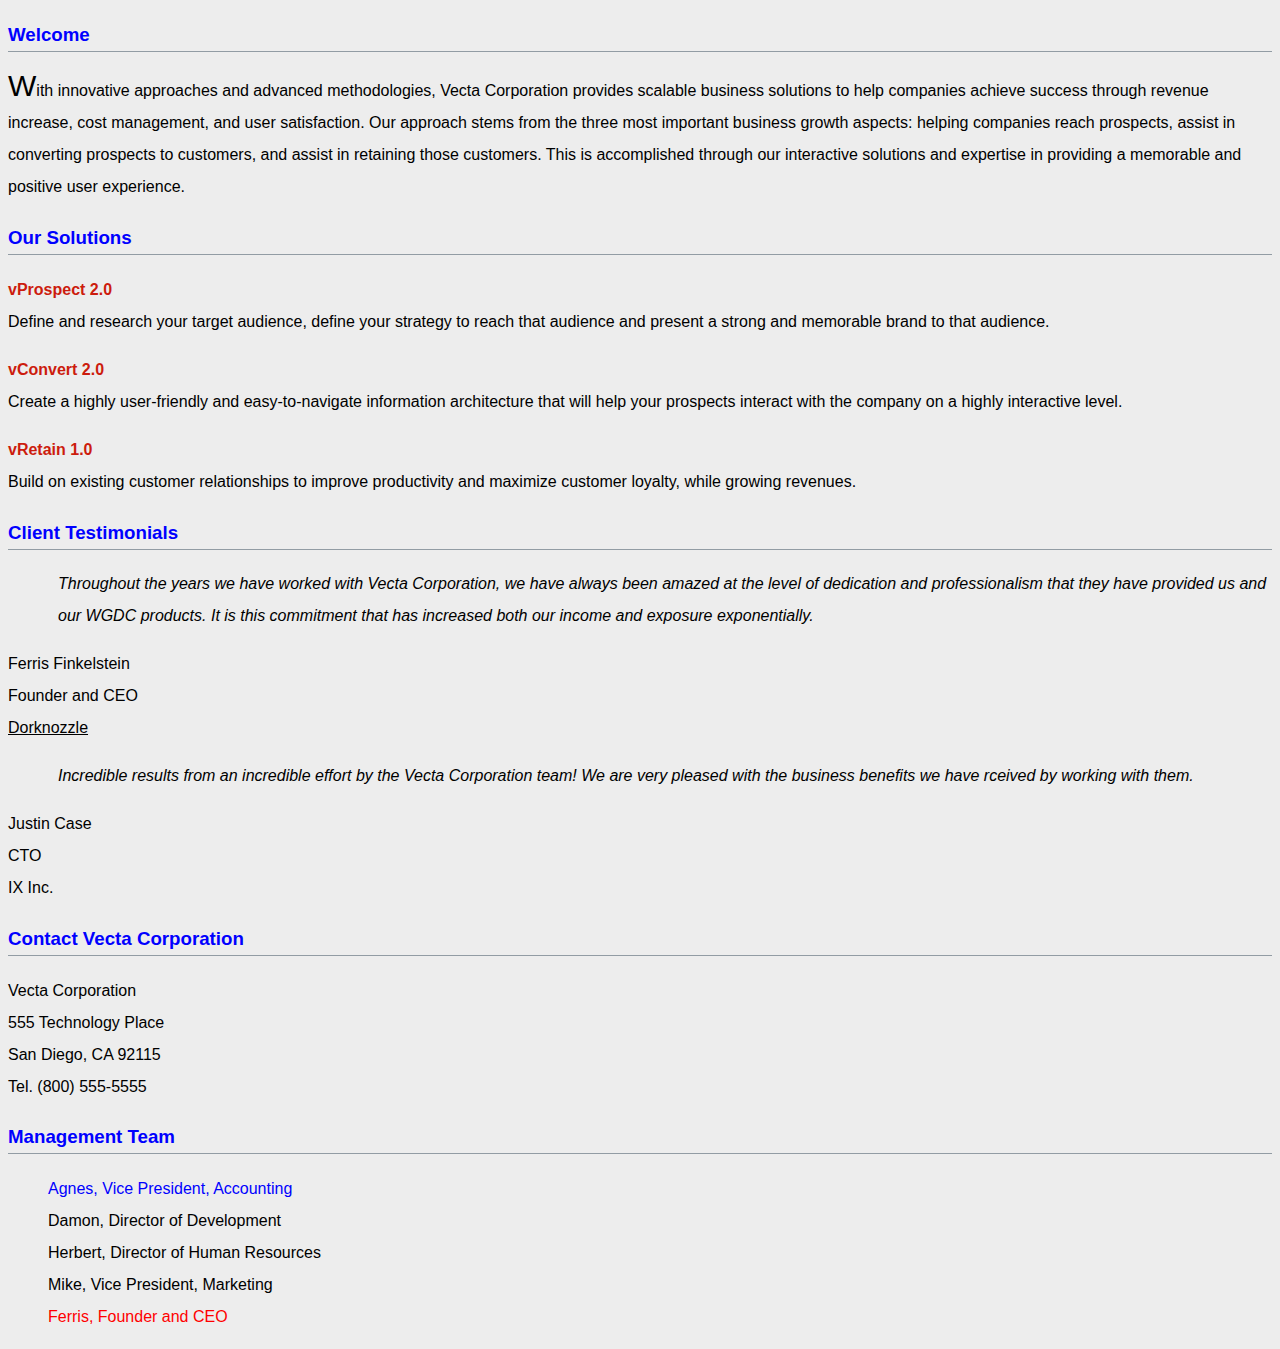
<file: part1/index.html>
<!doctype html>
<html lang="en">
<head>
<meta charset="utf-8">
<title>Welcome to Vecta Corp.</title>
<link href="styles/style.css" rel="stylesheet">
</head>

<body>
<h3>Welcome</h3>

<p>With innovative approaches and advanced methodologies, Vecta Corporation provides scalable business solutions to help companies achieve success through revenue increase, cost management, and user satisfaction. Our approach stems from the three most important business growth aspects: helping companies reach prospects, assist in converting prospects to customers, and assist in retaining those customers. This is accomplished through our interactive solutions and expertise in providing a memorable and positive user experience.</p>

<h3>Our Solutions</h3>

<p class="solution">vProspect 2.0<br>
Define and research your target audience, define your strategy to reach that audience and present a strong and memorable brand to that audience.</p>

<p class="solution">vConvert 2.0<br>
Create a highly user-friendly and easy-to-navigate information architecture that will help your prospects interact with the company on a highly interactive level.</p>

<p class="solution">vRetain 1.0<br>
Build on existing customer relationships to improve productivity and maximize customer loyalty, while growing revenues.</p>

<h3>Client Testimonials</h3>

<p id="testimonial1">Throughout the years we have worked with Vecta Corporation, we have always been amazed at the level of dedication and professionalism that they have provided us and our WGDC products. It is this commitment that has increased both our income and exposure exponentially.</p>
<p>Ferris Finkelstein<br>
Founder and CEO<br>
<a href="http://www.dorknozzle.com">Dorknozzle</a></p>

<p id="testimonial2">Incredible results from an incredible effort by the Vecta Corporation team! We are very pleased with the business benefits we have rceived by working with them.</p>
<p>Justin Case<br>
CTO<br>
IX Inc.</p>

<h3>Contact Vecta Corporation</h3>

<p>Vecta Corporation<br>
555 Technology Place<br>
San Diego, CA 92115<br>
Tel. (800) 555-5555</p>

<h3>Management Team</h3>

<ul>
    <li>Agnes, Vice President, Accounting</li>
    <li>Damon, Director of Development</li>
    <li>Herbert, Director of Human Resources</li>
    <li>Mike, Vice President, Marketing</li>
    <li>Ferris, Founder and CEO</li>
</ul>
</body>
</html>
</file>
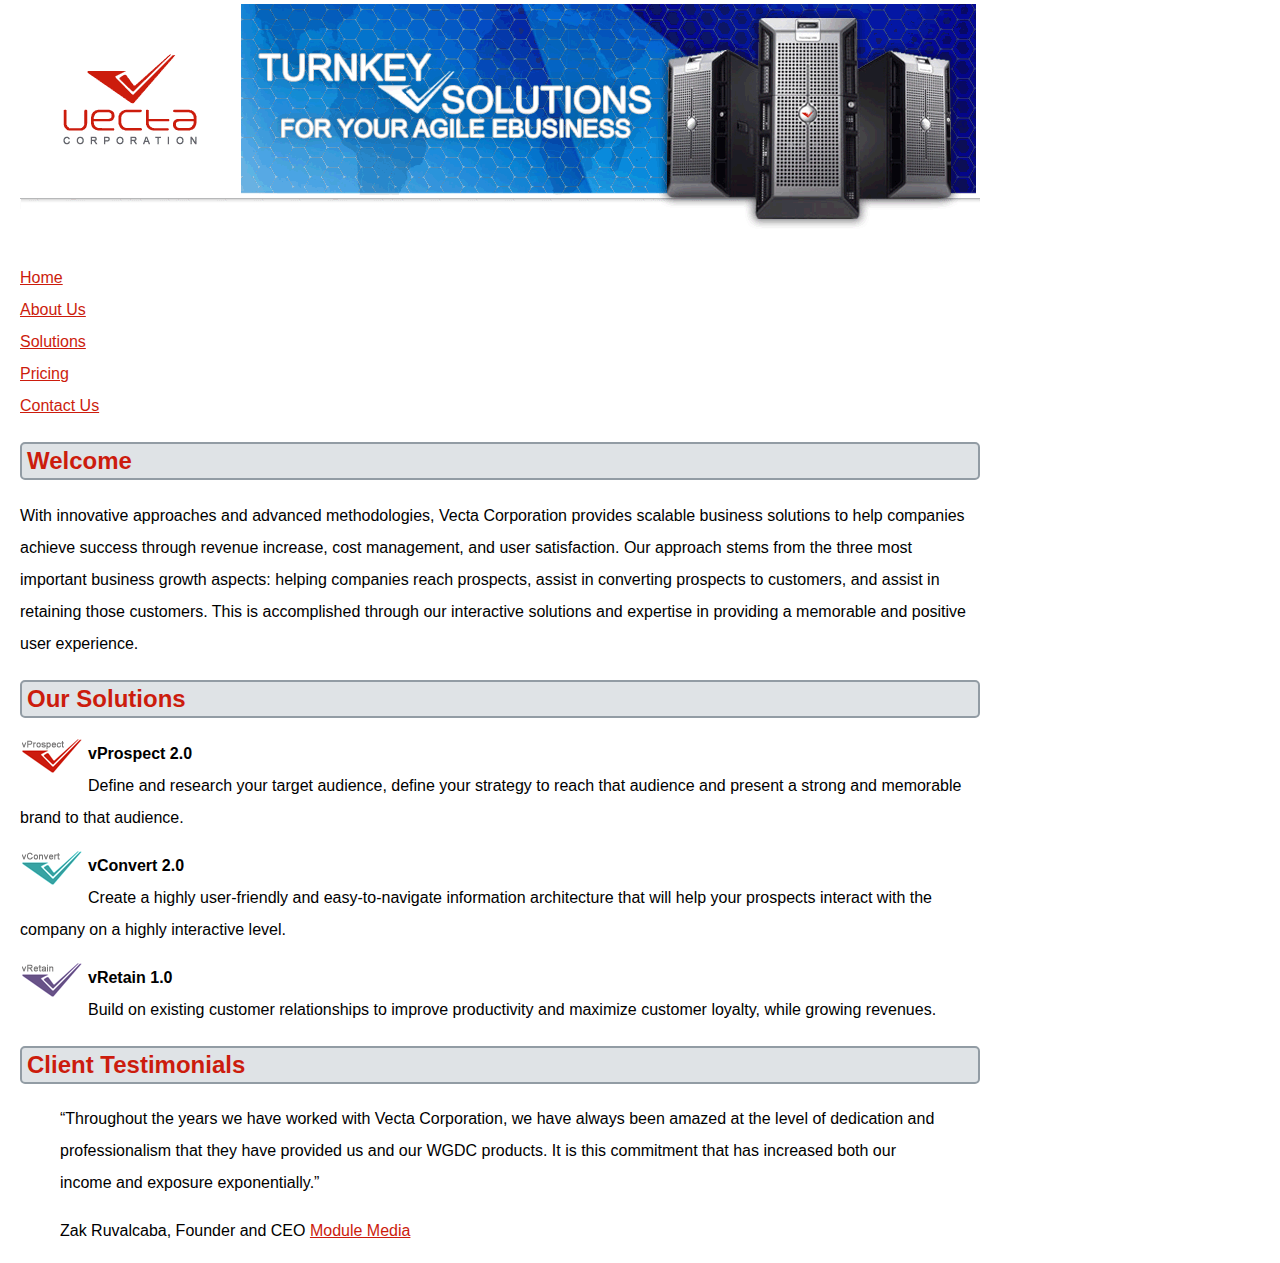
<file: part2/vectacorp/index.html>
<!doctype html>
<html lang="en">
<head>
	<meta charset="utf-8">
    <title>Welcome to Vecta Corporation</title>
    <link href="styles/style.css" rel="stylesheet">
<style>
p:not(:first-of-type):first-line { 
    font-weight: bold; 
}  

</style>

</head>

<body>
<img src="images/header.gif" alt="">
<ul>
    <li><a href="index.html">Home</a></li>
    <li><a href="aboutus.html">About Us</a></li>
    <li><a href="solutions.html">Solutions</a></li>
    <li><a href="pricing.html">Pricing</a></li>
    <li><a href="contactus.html">Contact Us</a></li>
</ul>
<h2>Welcome</h2>
<p>With innovative approaches and advanced methodologies, Vecta Corporation provides scalable business solutions to help companies achieve success through revenue increase, cost management, and user satisfaction. Our approach stems from the three most important business growth aspects: helping companies reach prospects, assist in converting prospects to customers, and assist in retaining those customers. This is accomplished through our interactive solutions and expertise in providing a memorable and positive user experience.</p>
<h2>Our Solutions</h2>
<p><img src="images/logo_vprospect.gif"  alt=""> vProspect 2.0<br>
Define and research your target audience, define your strategy to reach that audience and present a strong and memorable brand to that audience.</p>
<p><img src="images/logo_vconvert.gif"  alt=""> vConvert 2.0<br>
Create a highly user-friendly and easy-to-navigate information architecture that will help your prospects interact with the company on a highly interactive level.</p>
<p><img src="images/logo_vretain.gif"   alt=""> vRetain 1.0<br>
Build on existing customer relationships to improve productivity and maximize customer loyalty, while growing revenues.</p>
<h2>Client Testimonials</h2>
<blockquote><q>Throughout the years we have worked with Vecta Corporation, we have always been amazed at the level of dedication and professionalism that they have provided us and our WGDC products. It is this commitment that has increased both our income and exposure exponentially.</q></blockquote>
<blockquote>Zak Ruvalcaba, Founder and CEO <a href="http://www.modulemedia.com" target="_blank">Module Media</a></blockquote>
</body>
</html>
</file>
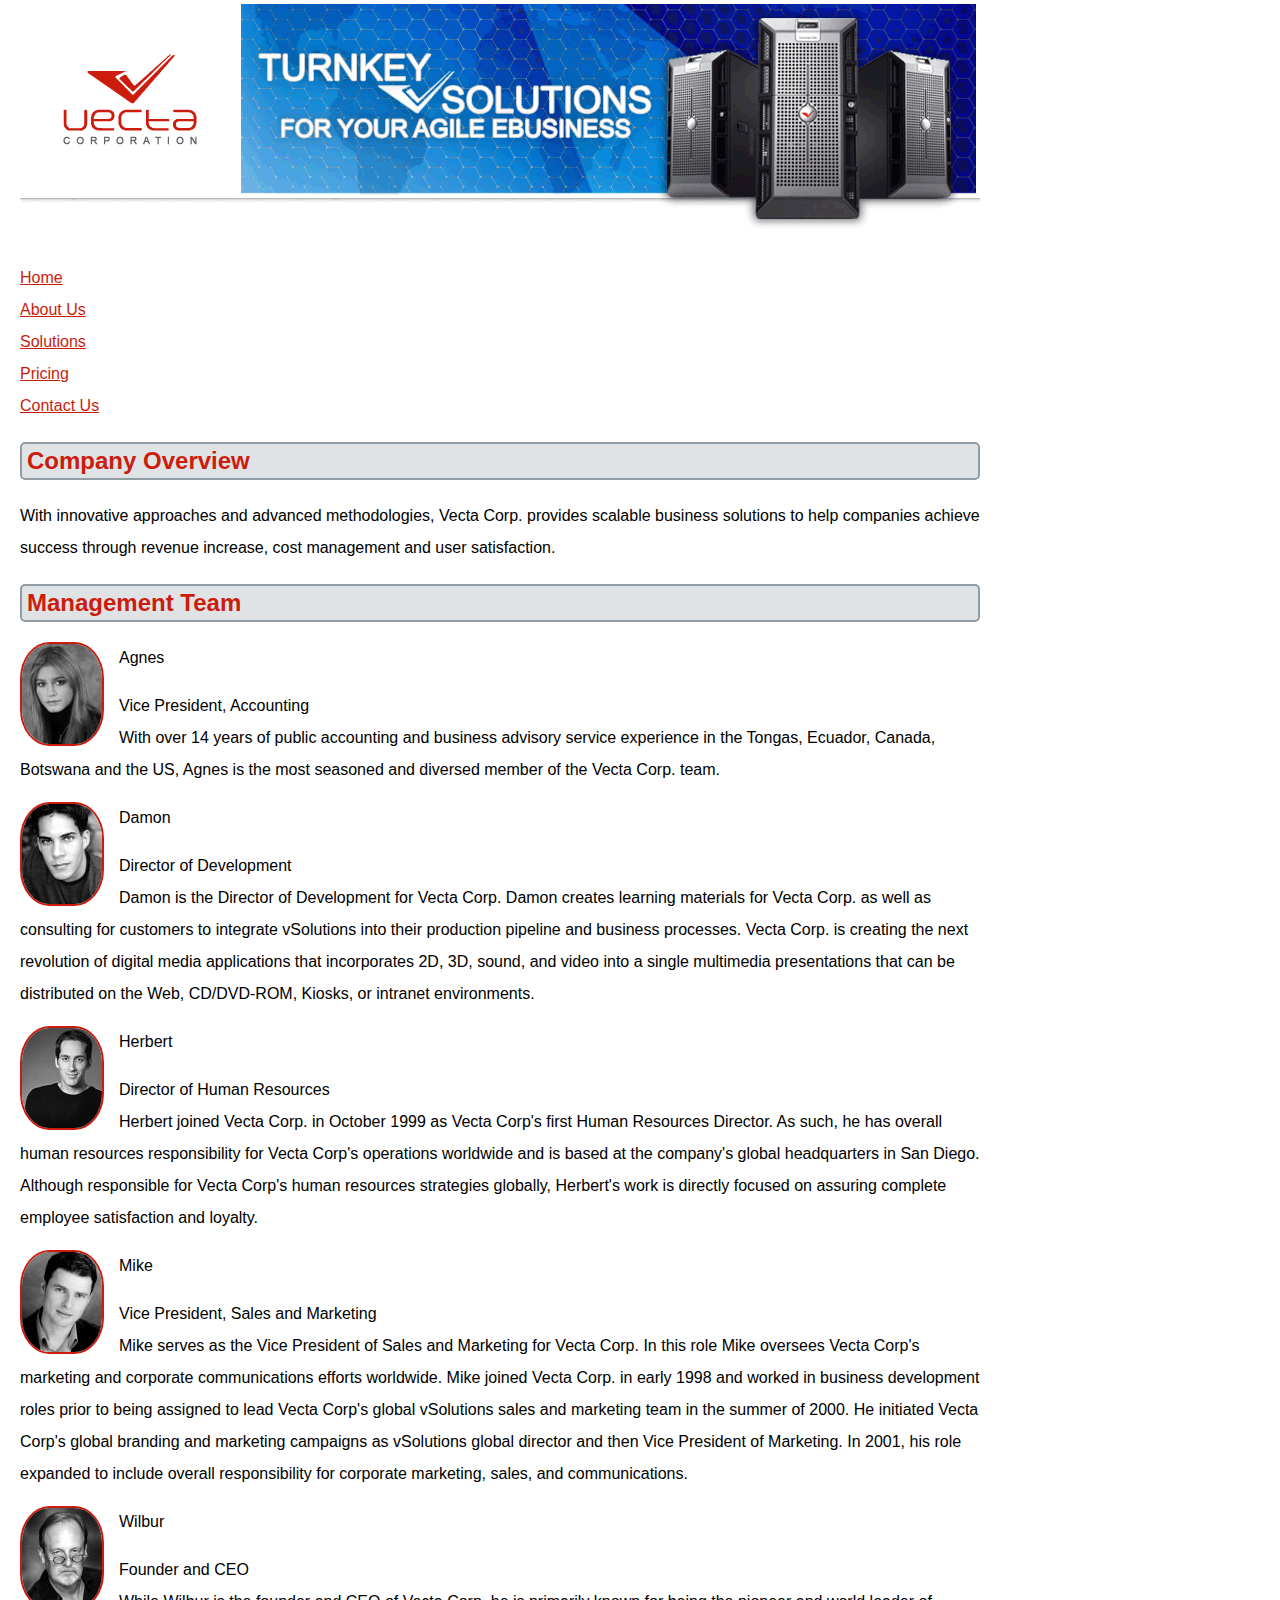
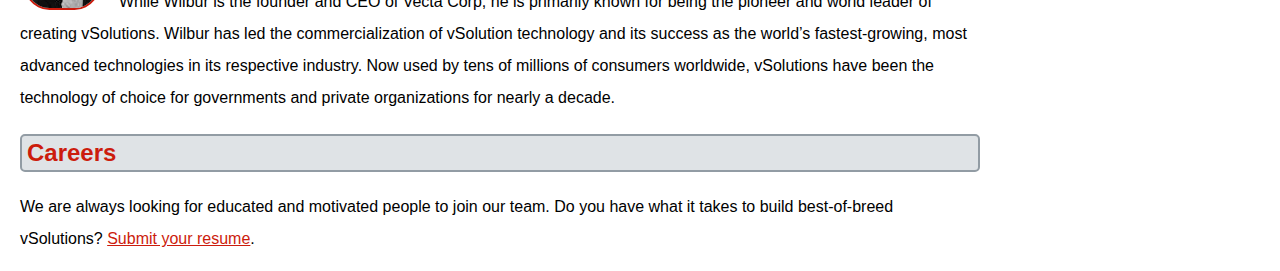
<file: part2/vectacorp/aboutus.html>
<!doctype html>
<html lang="en">
<head>
	<meta charset="utf-8">
    <title>About Vecta Corporation</title>
    <link href="styles/style.css" rel="stylesheet">
</head>

<body >
<img src="images/header.gif" alt="">
<ul>
    <li><a href="index.html">Home</a></li>
    <li><a href="aboutus.html">About Us</a></li>
    <li><a href="solutions.html">Solutions</a></li>
    <li><a href="pricing.html">Pricing</a></li>
    <li><a href="contactus.html">Contact Us</a></li>
</ul>
<h2>Company Overview</h2>
<p>With innovative approaches and advanced methodologies, Vecta Corp. provides scalable business solutions to help companies achieve success through revenue increase, cost management and user satisfaction.</p>
<h2>Management Team</h2>
    <section class="aboutus"><img src="images/head_agnes.gif"  alt="Agnes"> Agnes<br>
    <p>Vice President, Accounting<br>
    With over 14 years of public accounting and business advisory service experience in the Tongas, Ecuador, Canada, Botswana and the US, Agnes is the most seasoned and diversed member of the Vecta Corp. team.</p>
    </section>
    
    <section class="aboutus"><img src="images/head_damon.gif"  alt="Damon"> Damon<br>
    <p>Director of Development<br>
    Damon is the Director of Development for Vecta Corp. Damon creates learning materials for Vecta Corp. as well as consulting for customers to integrate vSolutions into their production pipeline and business processes. Vecta Corp. is creating the next revolution of digital media applications that incorporates 2D, 3D, sound, and video into a single multimedia presentations that can be distributed on the Web, CD/DVD-ROM, Kiosks, or intranet environments.</p>
    </section>
    <section class="aboutus"><img src="images/head_herbert.gif"  alt=""> Herbert<br>
    <p>Director of Human Resources<br>
    Herbert joined Vecta Corp. in October 1999 as Vecta Corp's first Human Resources Director. As such, he has overall human resources responsibility for Vecta Corp's operations worldwide and is based at the company's global headquarters in San Diego. Although responsible for Vecta Corp's human resources strategies globally, Herbert's work is directly focused on assuring complete employee satisfaction and loyalty.</p>
    </section>
    <section class="aboutus"><img src="images/head_mike.gif" alt="Mike"> Mike<br>
    <p>Vice President, Sales and Marketing<br>
    Mike serves as the Vice President of Sales and Marketing for Vecta Corp. In this role Mike oversees Vecta Corp's marketing and corporate communications efforts worldwide. Mike joined Vecta Corp. in early 1998 and worked in business development roles prior to being assigned to lead Vecta Corp's global vSolutions sales and marketing team in the summer of 2000. He initiated Vecta Corp's global branding and marketing campaigns as vSolutions global director and then Vice President of Marketing. In 2001, his role expanded to include overall responsibility for corporate marketing, sales, and communications.</p>
    </section>
    <section class="aboutus"><img src="images/head_wilbur.gif"  alt="Wilbur"> Wilbur<br>
    <p>Founder and CEO<br>
    While Wilbur is the founder and CEO of Vecta Corp, he is primarily known for being the pioneer and world leader of creating vSolutions. Wilbur has led the commercialization of vSolution technology and its success as the world’s fastest-growing, most advanced technologies in its respective industry. Now used by tens of millions of consumers worldwide, vSolutions have been the technology of choice for governments and private organizations for nearly a decade.</p>
</section>
<h2>Careers</h2>
<p>We are always looking for educated and motivated people to join our team. Do you have what it takes to build best-of-breed vSolutions? <a href="mailto:hr@vectacorp.com?subject=MY RESUME&cc=herbert@vectacorp.com">Submit your resume</a>.</p>
</body>
</html>
</file>
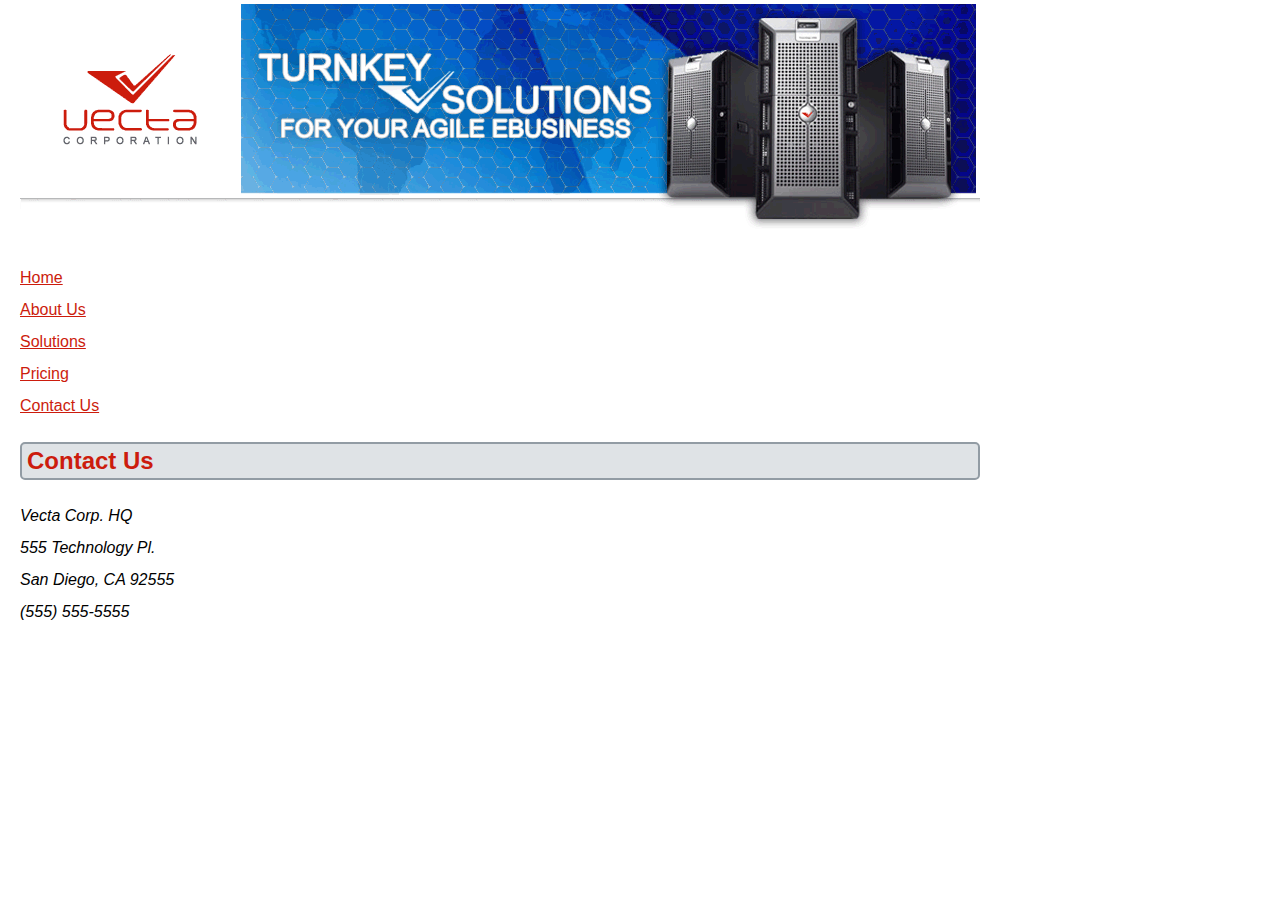
<file: part2/vectacorp/contactus.html>
<!doctype html>
<html lang="en">
<head>
	<meta charset="utf-8">
    <title>Contact Vecta Corporation</title>
    <link href="styles/style.css" rel="stylesheet">
</head>

<body>
<img src="images/header.gif" alt="">
<ul>
    <li><a href="index.html">Home</a></li>
    <li><a href="aboutus.html">About Us</a></li>
    <li><a href="solutions.html">Solutions</a></li>
    <li><a href="pricing.html">Pricing</a></li>
    <li><a href="contactus.html">Contact Us</a></li>
</ul>
<h2>Contact Us</h2>
<address>
    Vecta Corp. HQ<br>
    555 Technology Pl.<br>
    San Diego, CA 92555<br>
    (555) 555-5555
</address>
</body>
</html>
</file>
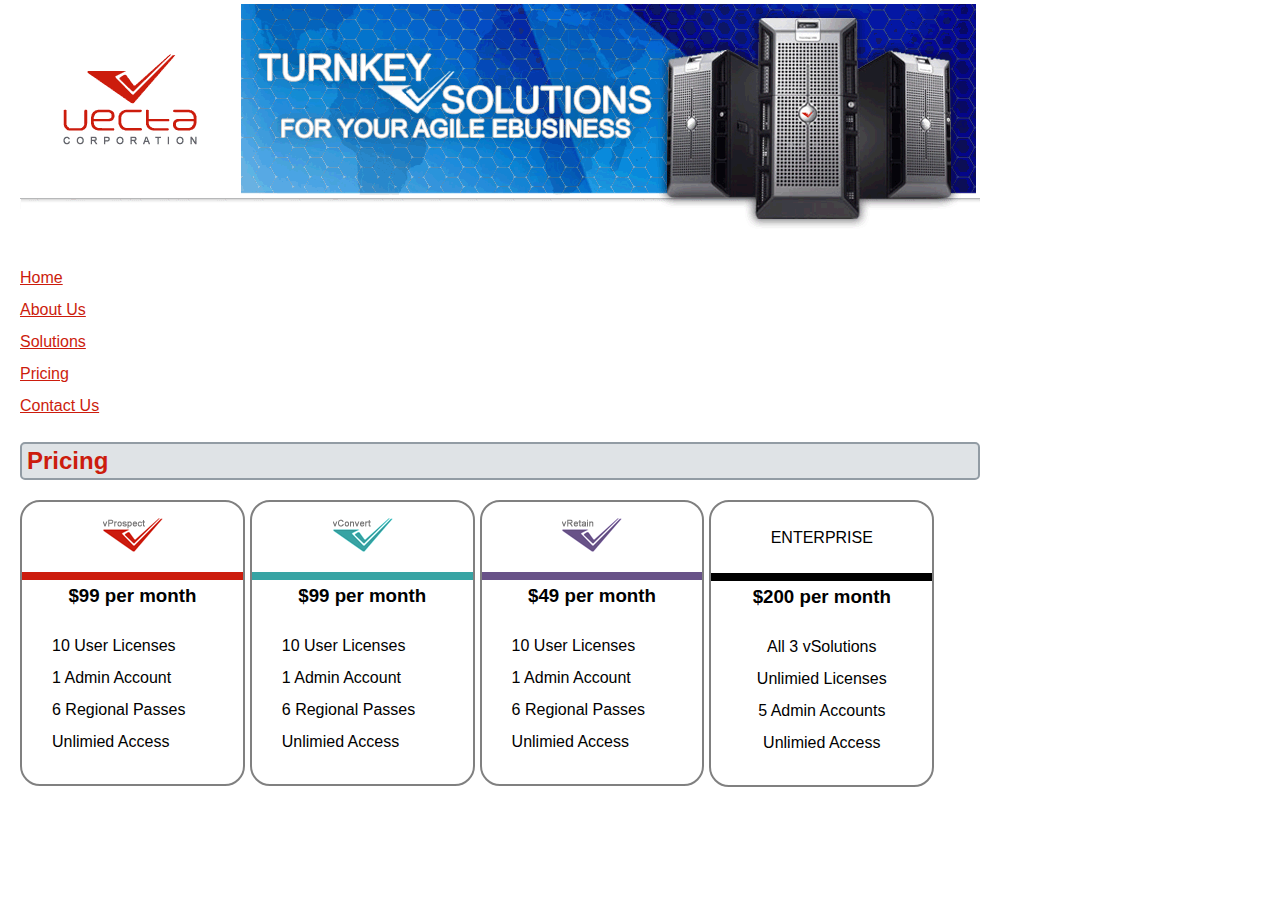
<file: part2/vectacorp/pricing.html>
<!doctype html>
<html lang="en">
<head>
	<meta charset="utf-8">
    <title>Vecta Corporation Pricing Guide</title>
    <link href="styles/style.css" rel="stylesheet">
</head>

<body>
<img src="images/header.gif" alt="" >
<ul>
    <li><a href="index.html">Home</a></li>
    <li><a href="aboutus.html">About Us</a></li>
    <li><a href="solutions.html">Solutions</a></li>
    <li><a href="pricing.html">Pricing</a></li>
    <li><a href="contactus.html">Contact Us</a></li>
</ul>
<h2>Pricing</h2>
<section class="pricing">
    <div>
    <img src="images/logo_vprospect.gif" alt="vProspect 2.0">
    <h3>$99 per month</h3>
    <p>10 User Licenses<br>
    1 Admin Account<br>
    6 Regional Passes<br>
    Unlimied Access</p>
    </div>
    <div>
    <img src="images/logo_vconvert.gif" alt="vConvert 2.0">
    <h3>$99 per month</h3>
    <p>10 User Licenses<br>
    1 Admin Account<br>
    6 Regional Passes<br>
    Unlimied Access</p>
    </div>
    <div>
    <img src="images/logo_vretain.gif" alt="vRetain 1.0">
    <h3>$49 per month</h3>
    <p>10 User Licenses<br>
    1 Admin Account<br>
    6 Regional Passes<br>
    Unlimied Access</p>
    </div>
    <div>
    ENTERPRISE
    <h3>$200 per month</h3>
    <p>All 3 vSolutions<br>
    Unlimied Licenses<br>
    5 Admin Accounts<br>
    Unlimied Access</p>
    </div>
</section>
</body>
</html>
</file>
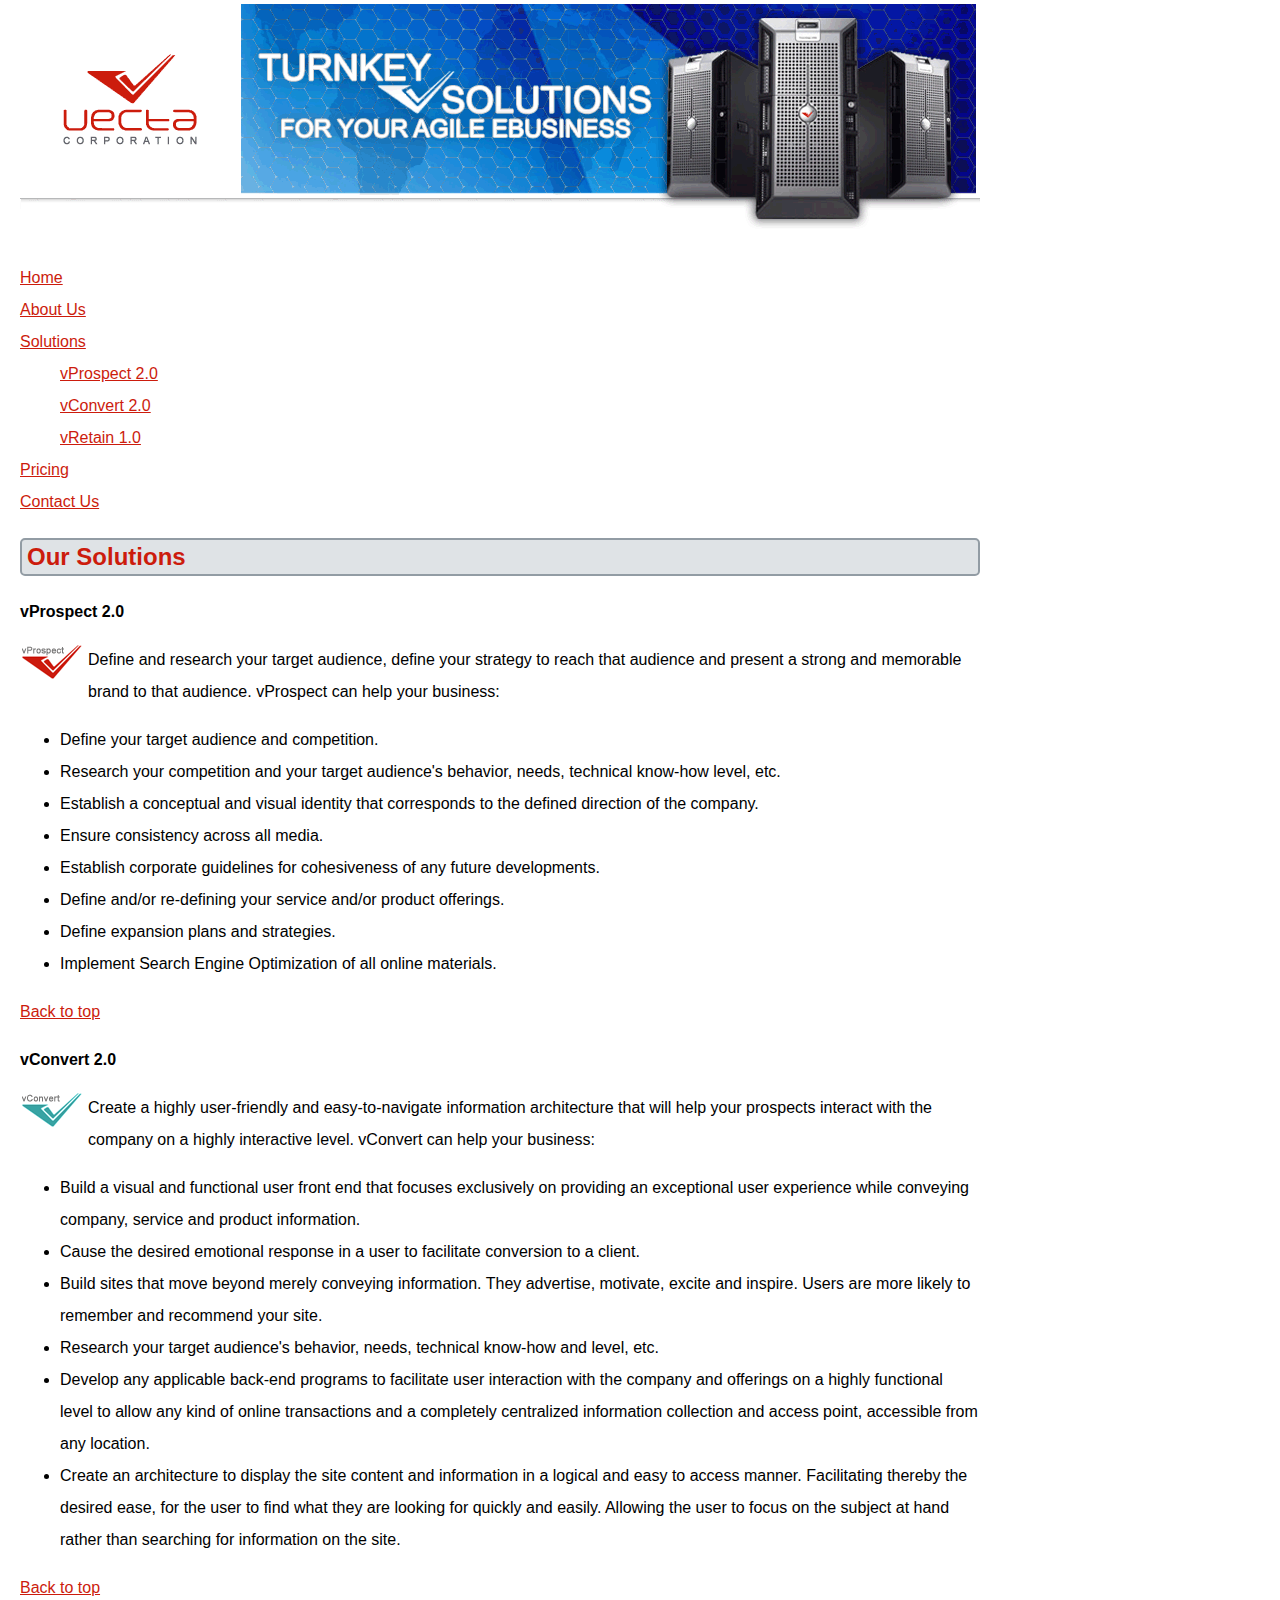
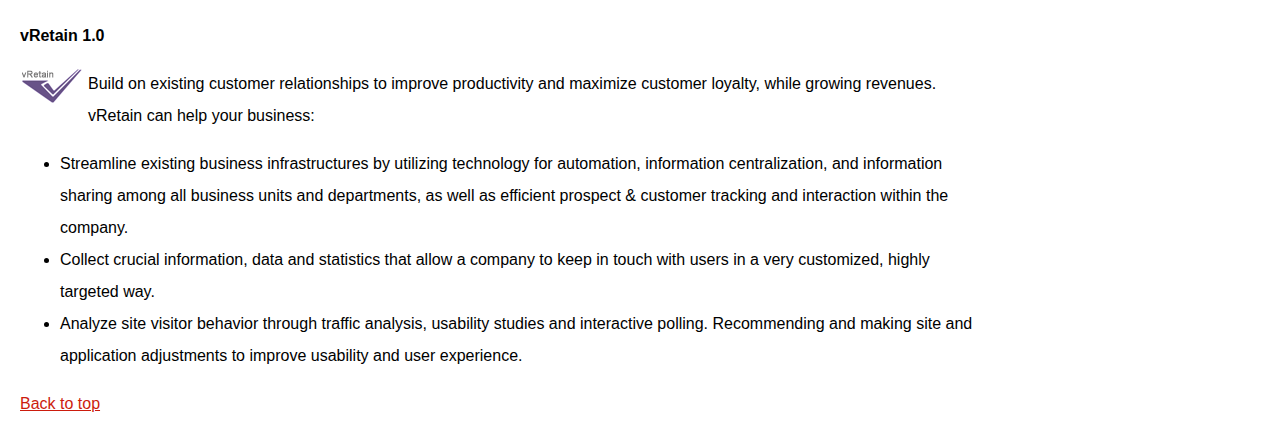
<file: part2/vectacorp/solutions.html>
<!doctype html>
<html lang="en">
<head>
	<meta charset="utf-8">
    <title>Vecta Corporation's Products and Solutions</title>
    <link href="styles/style.css" rel="stylesheet">
</head>

<body>
<img src="images/header.gif" alt="">
<ul>
    <li><a href="index.html">Home</a></li>
    <li><a href="aboutus.html">About Us</a></li>
    <li><a href="solutions.html">Solutions</a>
    <ul><li><a href="#vprospect">vProspect 2.0</a></li>
        <li><a href="#vconvert">vConvert 2.0</a></li>
        <li><a href="#vretain">vRetain 1.0</a></li></ul>
    </li>
    <li><a href="pricing.html">Pricing</a></li>
    <li><a href="contactus.html">Contact Us</a></li>
</ul>
<h2 id="top">Our Solutions</h2>
<p id="vprospect">vProspect 2.0</p>
<p><img src="images/logo_vprospect.gif" alt=""></p>
<p>Define and research your target audience, define your strategy to reach that audience and present a strong and memorable brand to that audience. vProspect can help your business:</p>
<ul>
    <li>Define your target audience and competition.</li>
    <li>Research your competition and your target audience's behavior, needs, technical know-how level, etc.</li>
    <li>Establish a conceptual and visual identity that corresponds to the defined direction of the company.</li>
    <li>Ensure consistency across all media.</li>
    <li>Establish corporate guidelines for cohesiveness of any future developments.</li>
    <li>Define and/or re-defining your service and/or product offerings.</li>
    <li>Define expansion plans and strategies.</li>
    <li>Implement Search Engine Optimization of all online materials.</li>
</ul>
<p><a href="#top">Back to top</a></p>
<p id="vconvert">vConvert 2.0</p>
<p><img src="images/logo_vconvert.gif"  alt=""></p>
<p>Create a highly user-friendly and easy-to-navigate information architecture that will help your prospects interact with the company on a highly interactive level. vConvert can help your business:</p>
<ul>
    <li>Build a visual and functional user front end that focuses exclusively on providing an exceptional user experience while conveying company, service and product information.</li>
    <li>Cause the desired emotional response in a user to facilitate conversion to a client.</li>
    <li>Build sites that move beyond merely conveying information. They advertise, motivate, excite and inspire. Users are more likely to remember and recommend your site.</li>
    <li>Research your target audience's behavior, needs, technical know-how and level, etc.</li>
    <li>Develop any applicable back-end programs to facilitate user interaction with the company and offerings on a highly functional level to allow any kind of online transactions and a completely centralized information collection and access point, accessible from any location.</li>
    <li>Create an architecture to display the site content and information in a logical and easy to access manner. Facilitating thereby the desired ease, for the user to find what they are looking for quickly and easily. Allowing the user to focus on the subject at hand rather than searching for information on the site.</li>
</ul>
<p><a href="#top">Back to top</a></p>
<p id="vretain">vRetain 1.0</p>
<p><img src="images/logo_vretain.gif" alt=""></p>
<p>Build on existing customer relationships to improve productivity and maximize customer loyalty, while growing revenues. vRetain can help your business:</p>
<ul>
    <li>Streamline existing business infrastructures by utilizing technology for automation, information centralization, and information sharing among all business units and departments, as well as efficient prospect &amp; customer tracking and interaction within the company. </li>
    <li>Collect crucial information, data and statistics that allow a company to keep in touch with users in a very customized, highly targeted way.</li>
    <li>Analyze site visitor behavior through traffic analysis, usability studies and interactive polling. Recommending and making site and application adjustments to improve usability and user experience.</li>
</ul>
<p><a href="#top">Back to top</a></p>
</body>
</html>
</file>
<file: part1/styles/style.css>
body{
    font-family: Arial, Helvetica, sans-serif;
    font-size: 1em;
    line-height: 2em;
    background-color: #EDEDED;
}


h3{
    color: blue;
    border-bottom: solid 1px #929CA4;
     
}
 p#testimonial1, p#testimonial2{
    font-style: italic;
    margin-left: 50px; 
 } 

  p.solution::first-line {
    color:#CC1C0D;
    font-weight: bold;
  }

  p:first-of-type::first-letter{
      font-size: 30px;
  }
  
  a[href^="http"]:link{
      color:black;
      text-decoration:  underline;
  }
  
  
  a[href^="http"]:visited{
    color:grey;
    text-decoration: overline;
}


a[href^="http"]:hover{
    color:red;
    text-decoration: line-through;
}


a[href^="http"]:active{
    color:yellow;
    text-decoration: overline ;
}

ul{
    list-style-type: none;
}

li:first-of-type{
    color: blue;
}

li:last-of-type{
    color:red;
}
</file>
<file: part2/vectacorp/styles/style.css>
body{
    width:960px;
    font-family: Arial, Helvetica, sans-serif;
    font-size: 1em;
    line-height: 2em;
    margin: 0px;
    margin-left: 20px;
}


section img:first-child{
    width:63 ;
    height:36
}

p img:first-child{
    width:63;
    height:36;
    margin-right: 5px;
    float:left;
}

 section.aboutus img{
    float:left;
    width:80;
    height: 100;
    margin-right: 15px;
    border-radius: 35%;
    border:2px solid #CC1C0D;

}
section img{
    width:80;
    height: 100;
}



img + ul {
    list-style-type: none !important;
  }

  ul ul {
    list-style-type: none !important;
  }


    img~ul:first-of-type{
      padding:0px;
    }



  img + ul li a
   {
  
    color: #CC1C0D ;
   
  }




h2{
  color :#CC1C0D ;
  border-radius: 5px;
  border: 2px solid #929CA4 ;
  background-color: #DFE3E6 ;
  padding:1px;
  padding-left: 5px;
}

a{
color : #CC1C0D ;
}

p#vprospect, p#vconvert, p#vretain{
    font-weight:bold;
}

  
section.pricing div:nth-of-type(4){
    float:left;
    border-radius: 20px;
    border: 2px solid grey ;
    margin-right:5px;
    padding-top: 20px;
    width:23%;
    text-align:center;
  } 

    
section.pricing div img{
    display: block;
    margin-left: auto;
    margin-right: auto;
    padding-top: 15px;
  } 
section.pricing div {
    float:left;
    border-radius: 20px;
    border: 2px solid grey ;
    margin-right:5px;
    width:23%;
  }

  section.pricing div:nth-of-type(1) h3{
      border-top:8px solid #CC1C0D;
     text-align:center;
  }
  section.pricing div:nth-of-type(2) h3{
    border-top:8px solid #37A4A4;
    text-align:center;
}
section.pricing div:nth-of-type(3) h3{
    border-top:8px solid #685288;
    text-align:center;
}
section.pricing div:nth-of-type(4) h3{
    border-top:8px solid #000000;
    text-align:center;
}

section.pricing div p{
padding-left:30px;
padding-bottom: 10px;
padding-right:30px;}

section.pricing div img{
    float : center;
}
</file>
